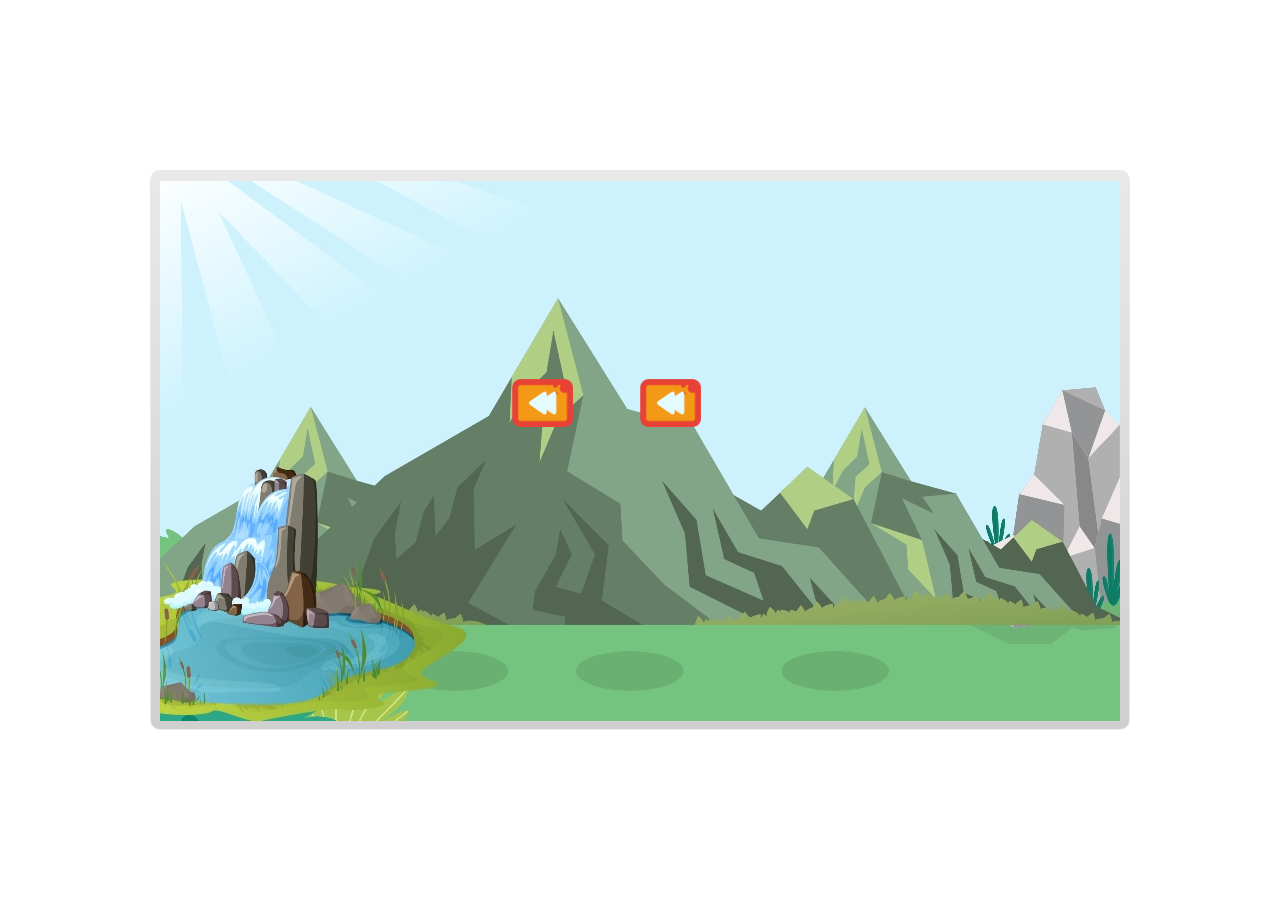
<file: index.html>
﻿<!doctype html>
<html lang="en-US">
<head>
  <meta charset="utf-8">
  <!-- Created using Storyline 3 - http://www.articulate.com  -->
  <!-- version: 3.20.30234.0 -->
  <title>uji coba ke 111</title>
  <meta http-equiv="x-ua-compatible" content="IE=edge"/>
  <meta name="viewport" content="width=device-width,initial-scale=1,user-scalable=no,shrink-to-fit=no,minimal-ui"/>
  <meta name="apple-mobile-web-app-capable" content="yes"/>
  <style>
    html, body { height: 100%; padding: 0; margin: 0 }
    #app { height: 100%; width: 100%; }
  </style>

  <script>
    window.DS = {};
    window.globals = {
      DATA_PATH_BASE: '',
      HAS_FRAME: true,
      HAS_SLIDE: true,

      lmsPresent: false,
      tinCanPresent: false,
      cmi5Present: false,
      aoSupport: false,
      scale: 'noscale',
      captureRc: false,
      browserSize: 'optimal',
      bgColor: '#FFFFFF',
      features: '',
      themeName: 'classic',
      preloaderColor: '#FFFFFF',
      suppressAnalytics: false,
      productChannel: 'perpetual',
      publishSource: 'storyline',
      aid: '',
      cid: 'a26af0aa-5f13-412d-adfa-fd5634dfb750',
      playerVersion: '3.20.30234.0',
      publishTimestamp: '2025-03-14T15:11:41.3296997Z',
      maxIosVideoElements: 10,
      connectionSettings: { },

      
      parseParams: function(qs) {
        if (window.globals.parsedParams != null) {
          return window.globals.parsedParams;
        }
        qs = (qs || window.location.search.substr(1)).split('+').join(' ');
        var params = {},
            tokens,
            re = /[?&]?([^=]+)=([^&]*)/g;

        while (tokens = re.exec(qs)) {
          params[decodeURIComponent(tokens[1]).trim()] =
            decodeURIComponent(tokens[2]).trim();
        }
        window.globals.parsedParams = params;
        return params;
      }

    };
  </script>
  <script>
    var isIe11 = ('ActiveXObject' in window || window.MSBlobBuilder != null)
      && window.msCrypto != null && !window.ActiveXObject;
    if (isIe11) {
      window.globals.unsupportedBrowser = true;
      document.write(atob('[base64]'));
    }
  </script>
  
  <script>window.THREE = { };</script>
  
</head>
<body style="background: #FFFFFF" class="cs-HTML theme-classic">
  <!-- 360 -->
  <script>!function(){var e,i=/iPhone/i,o=/iPod/i,n=/iPad/i,t=/\biOS-universal(?:.+)Mac\b/i,r=/\bAndroid(?:.+)Mobile\b/i,a=/Android/i,d=/(?:SD4930UR|\bSilk(?:.+)Mobile\b)/i,p=/Silk/i,l=/Windows Phone/i,u=/\bWindows(?:.+)ARM\b/i,b=/BlackBerry/i,s=/BB10/i,c=/Opera Mini/i,f=/\b(CriOS|Chrome)(?:.+)Mobile/i,h=/Mobile(?:.+)Firefox\b/i,v=function(e){return void 0!==e&&"MacIntel"===e.platform&&"number"==typeof e.maxTouchPoints&&e.maxTouchPoints>1&&"undefined"==typeof MSStream};e=function(e){var m={userAgent:"",platform:"",maxTouchPoints:0};e||"undefined"==typeof navigator?"string"==typeof e?m.userAgent=e:e&&e.userAgent&&(m={userAgent:e.userAgent,platform:e.platform,maxTouchPoints:e.maxTouchPoints||0}):m={userAgent:navigator.userAgent,platform:navigator.platform,maxTouchPoints:navigator.maxTouchPoints||0};var g=m.userAgent,y=g.split("[FBAN");void 0!==y[1]&&(g=y[0]),void 0!==(y=g.split("Twitter"))[1]&&(g=y[0]);var A=function(e){return function(i){return i.test(e)}}(g),w={apple:{phone:A(i)&&!A(l),ipod:A(o),tablet:!A(i)&&(A(n)||v(m))&&!A(l),universal:A(t),device:(A(i)||A(o)||A(n)||A(t)||v(m))&&!A(l)},amazon:{phone:A(d),tablet:!A(d)&&A(p),device:A(d)||A(p)},android:{phone:!A(l)&&A(d)||!A(l)&&A(r),tablet:!A(l)&&!A(d)&&!A(r)&&(A(p)||A(a)),device:!A(l)&&(A(d)||A(p)||A(r)||A(a))||A(/\bokhttp\b/i)},windows:{phone:A(l),tablet:A(u),device:A(l)||A(u)},other:{blackberry:A(b),blackberry10:A(s),opera:A(c),firefox:A(h),chrome:A(f),device:A(b)||A(s)||A(c)||A(h)||A(f)},any:!1,phone:!1,tablet:!1};return w.any=w.apple.device||w.android.device||w.windows.device||w.other.device,w.phone=w.apple.phone||w.android.phone||w.windows.phone,w.tablet=w.apple.tablet||w.android.tablet||w.windows.tablet,w}(),"object"==typeof exports&&"undefined"!=typeof module?module.exports=e:"function"==typeof define&&define.amd?define((function(){return e})):this.isMobile=e}();
    window.isMobile.apple.tablet = window.isMobile.apple.tablet ||
      (navigator.platform === 'MacIntel' && navigator.maxTouchPoints > 1);
    window.isMobile.apple.device = window.isMobile.apple.device || window.isMobile.apple.tablet;
    window.isMobile.tablet = window.isMobile.tablet || window.isMobile.apple.tablet;
    window.isMobile.any = window.isMobile.any || window.isMobile.apple.tablet;
  </script>

  <div id="focus-sink" tabindex="-1"></div>

  <div id="preso"></div>
  <script>
    (function() {

      var classTypes = [ 'desktop', 'mobile', 'phone', 'tablet' ];

      var addDeviceClasses = function(prefix, testObj) {
        var curr, i;
        for (i = 0; i < classTypes.length; i++) {
          curr = classTypes[i];
          if (testObj[curr]) {
            document.body.classList.add(prefix + curr);
          }
        }
      };

      var params = window.globals.parseParams(),
          isDevicePreview = params.devicepreview === '1',
          isPhoneOverride = params.deviceType === 'phone' || (isDevicePreview && params.phone == '1'),
          isTabletOverride = (params.deviceType === 'tablet' || isDevicePreview) && !isPhoneOverride,
          isMobileOverride = isPhoneOverride || isTabletOverride;

      var deviceView = {
        desktop: !window.isMobile.any && !isMobileOverride,
        mobile: window.isMobile.any || isMobileOverride,
        phone: isPhoneOverride || (window.isMobile.phone && !isTabletOverride),
        tablet: isTabletOverride || window.isMobile.tablet
      };

      window.globals.deviceView = deviceView;
      window.isMobile.desktop = !window.isMobile.any;
      window.isMobile.mobile = window.isMobile.any;

      addDeviceClasses('view-', deviceView);

    })();
  </script>
  
  <script src='story_content/user.js' type=text/javascript></script>
  <div class="slide-loader"></div>

  <script>
    if (window.globals.deviceView.isMobile) { var doc = document, loader = doc.body.querySelector('.slide-loader'); [ 1, 2, 3 ].forEach(function(n) { var d = doc.createElement('div'); d.style.backgroundColor = window.globals.preloaderColor; d.classList.add('mobile-loader-dot'); d.classList.add('dot' + n); loader.appendChild(d); }); }
  </script>

  <div class="mobile-load-title-overlay" style="display: none">
    <div class="mobile-load-title">uji coba ke 111</div>
  </div>

  <div class="mobile-chrome-warning"></div>

  
<style>
  .warn-connection-dialog {
    display: none;
    background: transparent;
    pointer-events: none;
    position: fixed;
    left: 0;
    top: 0;
    width: 100%;
    height: 100%;
    z-index: 999;
  }

  .warn-connection-content {
    border-radius: 4px;
    background: white;
    border: 1px solid #E7E7E7;
    color: #333333;
    box-shadow: 0 2px 4px rgba(0, 0, 0, 0.25);
    transition: all 150ms ease-out;
    position: absolute;
    white-space: nowrap;
  }

  .view-phone.is-landscape .warn-connection-content {
    left: 23px;
    bottom: 23px;
  }

  .view-tablet.is-landscape .warn-connection-content {
    left: 50%;
    top: 20px;
    transform: translateX(-50%);
  }

  .is-portrait .warn-connection-content {
    transform: translate(-50%, calc(-100% - 15px));
  }

  .warn-connection-content p {
    display: inline-block;
    margin: 0 8px 0 0;
    line-height: 33px;
    font-size: 11px;
  }

  .warn-connection-content svg {
    position: relative;
    vertical-align: middle;
    margin: 0 2px 2px 8px;
  }

  .view-desktop .warn-connection-content {
    left: 1.5em;
    bottom: 1.5em;
  }

  .view-desktop .warn-connection-content p {
    font-size: 1.1em;
  }

  .is-offline .warn-connection-dialog {
    display: block;
  }

  .is-offline .cs-panel * {
    pointer-events: none !important;
  }

  .is-offline .cs-panel {
    pointer-events: all !important;
  }

  .is-offline #nav-controls * {
    pointer-events: none !important;
  }

  .is-offline #nav-controls {
    pointer-events: all !important;
  }
</style>

<div class="warn-connection-dialog">
  <div class="warn-connection-content">
    <svg width="17" height="15" viewBox="0 0 17 15" xmlns="http://www.w3.org/2000/svg">
      <path fill="#8F0000" stroke="white" d="M16.07,12.98 L15.88,12.23 L9.51,1.21 C8.97,0.26,7.6,0.26,7.06,1.21 L0.69,12.23 C0.15,13.16,0.81,14.36,1.91,14.36 H14.65 C15.47,14.36,16.05,13.7,16.07,12.98 Z"/>
      <path fill="white" stroke="white" d="M8.58,5.5 C8.35,5.28,8.5,5.35,8.21,5.32 C8.09,5.35,7.97,5.49,7.96,5.67 C7.97,5.79,7.98,5.92,7.98,6.04 L7.98,6.04 C7.99,6.17,8,6.31,8.01,6.43 L8.01,6.44 C8.03,6.92,8.06,7.41,8.09,7.9 L8.09,7.9 C8.12,8.39,8.14,8.88,8.17,9.37 C8.17,9.39,8.18,9.42,8.2,9.44 C8.23,9.46,8.25,9.47,8.28,9.47 C8.31,9.47,8.34,9.46,8.35,9.44 C8.37,9.43,8.38,9.4,8.39,9.35 L8.39,9.34 C8.39,9.24,8.4,9.15,8.4,9.05 L8.4,9.05 C8.41,8.96,8.41,8.86,8.42,8.75 C8.43,8.44,8.45,8.12,8.47,7.81 L8.47,7.81 C8.49,7.49,8.51,7.18,8.53,6.87 C8.55,6.46,8.56,6.05,8.59,5.64 L8.6,5.62 C8.6,5.57,8.59,5.53,8.58,5.5 L8.21,5.32 Z"/>
      <circle fill="white" stroke="white" cx="8.3" cy="11.35" r="0.3"/>
    </svg>
    <p>You are offline. Trying to reconnect...</p>
  </div>
</div>

<script>
  (function() {
    window.DS.connection = {
      warningShown: false,
      assets: {},
      loadingAssetGroup: false,
      retryDelay: 500
    };

    // @TODO this is POC code and can be cleaned up a bit more if we move forward
    // with the feature



    // The `window.globals.features` variable must be set in `webpack.dev.config` when testing locally - it is not enough
    // to have it in the data - but it must be set there as well.
    var useConnectionMessages = window.AbortController != null &&
      window.location.protocol != 'file:' &&
      window.globals.features.indexOf('ConnectionMessages') != -1;

    window.DS.connection.useConnectionMessages = useConnectionMessages

    var assetCount = 0;
    var checkLoadedId;
    var connectionSettings = window.globals.connectionSettings;

    if (useConnectionMessages && connectionSettings != null) {
      var contentEl = document.querySelector('.warn-connection-content');
      var messageEl = contentEl.querySelector('p')

      if (connectionSettings.useDarkTheme) {
        contentEl.style.borderColor = '#BABBBA';
        contentEl.style.backgroundColor = '#282828';
        contentEl.style.color = '#FFFFFF';
      }

      if (connectionSettings.message != null) {
        messageEl.textContent = window.decodeURIComponent(connectionSettings.message);
      }
    }

    function checkAssetsReady() {
      for (var i in DS.connection.assets) {
        if (!DS.connection.assets[i].success) {
          return false;
        }
      }
      return true;
    }

    function stopAssetGroup() {
      if (!useConnectionMessages) { return; }

      assetCount = 0;

      DS.connection.oldAssetGroup = DS.connection.assets;
      DS.connection.assets = {};
      DS.connection.loadingAssetGroup = false;
      clearInterval(checkLoadedId);
    }

    function startAssetGroup() {
      if (!useConnectionMessages) { return; }
      var ticks = 0;
      clearInterval(checkLoadedId);
      checkLoadedId = setInterval(function() {
        var loaded = 0;
        if (assetCount === 0 && loaded === 0) {
          clearInterval(checkLoadedId);
          return;
        }

        for (var i in DS.connection.assets) {
          if (DS.connection.assets[i].success) {
            loaded++;
          }
        }

        if (assetCount === loaded && checkAssetsReady()) {
          for (var i in DS.connection.assets) {
            if (DS.connection.assets[i].action) {
              DS.connection.assets[i].action();
            }
          }
          hideWarning();
          stopAssetGroup();
        }
      }, 100)
    }

    function requiredAsset(url, action, retry, type) {
      if (!useConnectionMessages) { return; }
      if (DS.connection.assets[url]) { return; }

      DS.connection.assets[url] = {
        success: false, action: action, retry: retry, type: type
      };
      assetCount = Object.keys(DS.connection.assets).length;
      if (!DS.connection.loadingAssetGroup) {
        startAssetGroup();
      }
      DS.connection.loadingAssetGroup = true;
    }

    function assetLoaded(url) {
      if (!useConnectionMessages) { return; }
      if (DS.connection.assets[url]) {
        DS.connection.assets[url].success = true;
      }
    }

    function assetFailed(url) {
      if (!useConnectionMessages) { return; }
      if (!DS.connection.assets[url]) {
        if (/\.js$/.test(url)) {
          setTimeout(function() {
            if (DS.connection.lastSlideLoaded != null) {
              DS.connection.lastSlideLoaded();
            }
          }, DS.connection.retryDelay);
        }
        return;
      }
      if (!DS.connection.warningShown) { showWarning(); }
      if (DS.connection.assets[url].retry) {
        setTimeout(function() {
          if (!DS.connection.assets[url].success) {
            DS.connection.assets[url].retry()
          }
        }, DS.connection.retryDelay);
      }
    }

    function hideWarning() {
      document.body.classList.remove('is-offline');
      DS.connection.warningShown = false;
    }
    DS.connection.hideWarning = hideWarning

    function showWarning(btn) {
      document.body.classList.add('is-offline')
      DS.connection.warningShown = true;
      updateWarningPosition();
    }

    function updateWarningPosition() {
      if (!DS.connection.warningShown) {
        return;
      }

      var isPortrait = document.body.classList.contains('is-portrait');
      var warningEl = document.querySelector('.warn-connection-content');

      if (isPortrait) {
        var slide = document.querySelector('.primary-slide');
        var slideRect = slide.getBoundingClientRect();

        warningEl.style.top = `${slideRect.top}px`
        warningEl.style.left = `${slideRect.left + slideRect.width / 2}px`
      } else {
        warningEl.style.top = null;
        warningEl.style.left = null;
      }

      window.requestAnimationFrame(updateWarningPosition);
    }

    // these will all be noops if the feature flag isn't set in
    // the data and `window.globals.features`
    DS.connection.requiredAsset = requiredAsset;
    DS.connection.assetLoaded = assetLoaded;
    DS.connection.assetFailed = assetFailed;
    DS.connection.stopAssetGroup = stopAssetGroup;
    DS.connection.startAssetGroup = startAssetGroup;
  })();
</script>


  <script>
    
    if (window.autoSpider && window.vInterfaceObject) {
      document.querySelector('.mobile-load-title-overlay').style.display = 'none';
    }
  </script>

  

  <link rel="stylesheet" href="html5/data/css/output.min.css" data-noprefix/>
</body>
<script src="html5/lib/scripts/bootstrapper.min.js"></script>
</html>
</file>
<file: html5/data/css/output.min.css>
@font-face {
  font-family: 'Open SansBold CharsBoldE5816CA4';
  src: url('[data-uri]');
  font-style: normal;
  font-weight: normal;
}
@font-face {
  font-family: 'Open Sans Charset1_ 62FBB0A5928';
  src: url('[data-uri]');
  font-style: normal;
  font-weight: normal;
}
.cs-npnxnanbnsnfns00000000001 .cs-infopanel  {
  box-shadow: 0 1px 0 rgba(184, 184, 184, 1);
  background: rgba(255, 255, 255, 1);
}
.cs-npnxnanbnsnfns00000000001 .cs-infopanel .cs-link {
  color: rgba(124, 34, 128, 1);
}
.cs-npnxnanbnsnfns00000000001 .cs-infopanel .cs-link:hover {
  color: rgba(0, 0, 238, 1);
}
.cs-npnxnanbnsnfns00000000001 .cs-infopanel .cs-name {
  color: rgba(68, 68, 68, 1);
}
.cs-npnxnanbnsnfns00000000001 .cs-infopanel .cs-title {
  color: rgba(153, 153, 153, 1);
}
.cs-npnxnanbnsnfns00000000001 .cs-infopanelpopup  {
  box-shadow: 0 1px 0 rgba(184, 184, 184, 1);
  background: linear-gradient(180deg, rgba(233, 233, 233, 1) 0%, rgba(207, 207, 207, 1) 100%);
}
.cs-npnxnanbnsnfns00000000001 .cs-infopanelpopup .cs-link {
  color: rgba(124, 34, 128, 1);
}
.cs-npnxnanbnsnfns00000000001 .cs-infopanelpopup .cs-link:hover {
  color: rgba(0, 0, 238, 1);
}
.cs-npnxnanbnsnfns00000000001 .cs-infopanelpopup .cs-name {
  color: rgba(68, 68, 68, 1);
}
.cs-npnxnanbnsnfns00000000001 .cs-infopanelpopup .cs-bio {
  color: rgba(153, 153, 153, 1);
}
.cs-npnxnanbnsnfns00000000001 .cs-timer  {
  color: rgba(85, 85, 85, 1);
}
.cs-npnxnanbnsnfns00000000001 .cs-duration stop:first-child {
  stop-color: rgba(0, 215, 255, 1);
}
.cs-npnxnanbnsnfns00000000001 .cs-duration stop:last-child {
  stop-color: rgba(0, 171, 255, 1);
}
.cs-npnxnanbnsnfns00000000001 .cs-elapsed stop:first-child {
  stop-color: rgba(254, 227, 71, 1);
}
.cs-npnxnanbnsnfns00000000001 .cs-elapsed stop:last-child {
  stop-color: rgba(252, 204, 42, 1);
}
.cs-npnxnanbnsnfns00000000001 .cs-timer .cs-pie .cs-innerstroke {
  stroke: rgba(199, 199, 199, 1);
}
.cs-npnxnanbnsnfns00000000001 .cs-timer .cs-pie .cs-innerborder {
  stroke: rgba(255, 255, 255, 1);
}
.cs-npnxnanbnsnfns00000000001 .cs-window  {
  box-shadow: 0 8px 5px rgba(0, 0, 0, 0.2);
  border-color: rgba(234, 234, 234, 1);
  background: rgba(243, 243, 243, 1);
  color: rgba(85, 85, 85, 1);
}
.cs-npnxnanbnsnfns00000000001 .cs-window .cs-diva {
  border-color: rgba(247, 247, 247, 1);
}
.cs-npnxnanbnsnfns00000000001 .cs-window .cs-divb {
  border-color: rgba(211, 211, 211, 1);
}
.cs-npnxnanbnsnfns00000000001 .cs-editor .cs-editor-slide {
  color: rgba(85, 85, 85, 1);
}
.cs-npnxnanbnsnfns00000000001 .cs-editor .cs-editor-html {
  color: rgba(68, 68, 68, 1);
}
.cs-npnxnanbnsnfns00000000001 .cs-editor .cs-editor-button {
  text-shadow: 0 1px 0 rgba(240, 240, 240, 1);
  color: rgba(53, 53, 53, 1);
  border-color: rgba(177, 177, 177, 1);
  background: linear-gradient(180deg, rgba(245, 245, 245, 1) 0%, rgba(199, 199, 199, 1) 100%);
}
.cs-npnxnanbnsnfns00000000001 .cs-editor .cs-editor-button:hover {
  background: linear-gradient(180deg, rgba(242, 242, 242, 1) 0%, rgba(175, 175, 175, 1) 100%);
}
.cs-npnxnanbnsnfns00000000001 .cs-editor .cs-editor-button:active {
  background: linear-gradient(180deg, rgba(199, 199, 199, 1) 0%, rgba(244, 244, 244, 1) 100%);
}
.cs-npnxnanbnsnfns00000000001 .cs-listitem  {
  color: rgba(53, 53, 53, 1);
  border-color: rgba(223, 223, 223, 1);
}
.cs-npnxnanbnsnfns00000000001 .cs-listitem.cs-viewed {
  color: rgba(144, 144, 144, 1);
}
.cs-npnxnanbnsnfns00000000001 .cs-listitem.cs-selected {
  color: rgba(53, 53, 53, 1);
  background: rgba(192, 226, 241, 1);
}
.cs-npnxnanbnsnfns00000000001 .cs-listitem.cs-selected:hover {
  background: rgba(192, 226, 241, 1);
}
.cs-npnxnanbnsnfns00000000001 .cs-listitem.cs-selected.hover {
  background: rgba(192, 226, 241, 1);
}
.cs-npnxnanbnsnfns00000000001 .cs-listitem.cs-selected:focus {
  background: rgba(192, 226, 241, 1);
}
.cs-npnxnanbnsnfns00000000001 .cs-listitem .cs-icon-carrot {
  fill: rgba(53, 53, 53, 1);
}
.cs-npnxnanbnsnfns00000000001 .cs-listitem .cs-icon-carrot .cs-shadow {
  fill: rgba(255, 255, 255, 1);
}
.cs-npnxnanbnsnfns00000000001 .cs-listitem:hover {
  background: rgba(230, 230, 230, 1);
}
.cs-npnxnanbnsnfns00000000001 .cs-listitem.hover {
  background: rgba(230, 230, 230, 1);
}
.cs-npnxnanbnsnfns00000000001 .cs-listitem:focus {
  background: rgba(230, 230, 230, 1);
}
.cs-npnxnanbnsnfns00000000001 .cs-glossary  {
  color: rgba(53, 53, 53, 1);
}
.cs-npnxnanbnsnfns00000000001 .cs-glossary .cs-scrolling-panel {
  background: rgba(231, 231, 231, 1);
}
.cs-npnxnanbnsnfns00000000001 .cs-glossary .cs-term.cs-selected .cs-choice-list-trigger {
  color: rgba(53, 53, 53, 1);
  background: rgba(192, 226, 241, 1);
}
.cs-npnxnanbnsnfns00000000001 .cs-glossary .cs-term.cs-selected .cs-choice-list-trigger:focus {
  color: rgba(53, 53, 53, 1);
  background: rgba(192, 226, 241, 1);
}
.cs-npnxnanbnsnfns00000000001 .cs-glossary .cs-term:hover .cs-choice-list-trigger {
  background: rgba(230, 230, 230, 1);
}
.cs-npnxnanbnsnfns00000000001 .cs-glossary .cs-term.hover .cs-choice-list-trigger {
  background: rgba(230, 230, 230, 1);
}
.cs-npnxnanbnsnfns00000000001 .cs-glossary .cs-term .cs-choice-list-trigger:focus {
  background: rgba(230, 230, 230, 1);
}
.cs-npnxnanbnsnfns00000000001 .cs-glossary .cs-diva {
  border-color: rgba(226, 226, 226, 1);
}
.cs-npnxnanbnsnfns00000000001 .cs-glossary .cs-divb {
  border-color: rgba(226, 226, 226, 1);
}
.cs-npnxnanbnsnfns00000000001 .cs-glossary .cs-divc {
  border-color: rgba(250, 250, 250, 1);
}
.cs-npnxnanbnsnfns00000000001 .cs-glossary .cs-heading {
  color: rgba(68, 68, 68, 1);
}
.cs-npnxnanbnsnfns00000000001 .cs-resource .cs-separator {
  border-color: rgba(224, 224, 224, 1);
}
.cs-npnxnanbnsnfns00000000001 .cs-outline  {
  color: rgba(68, 68, 68, 1);
}
.cs-npnxnanbnsnfns00000000001 .cs-outline .cs-diva {
  border-color: rgba(198, 198, 198, 1);
}
.cs-npnxnanbnsnfns00000000001 .cs-outline .cs-divb {
  border-color: rgba(249, 249, 249, 1);
}
.cs-npnxnanbnsnfns00000000001 .cs-outline .cs-divc {
  border-color: rgba(225, 225, 225, 1);
}
.cs-npnxnanbnsnfns00000000001 .cs-outline .cs-search-filter:hover {
  color: rgba(0, 0, 238, 1);
}
.cs-npnxnanbnsnfns00000000001 .cs-outline .cs-search-filter.hover {
  color: rgba(0, 0, 238, 1);
}
.cs-npnxnanbnsnfns00000000001 .cs-transcript  {
  color: rgba(68, 68, 68, 1);
}
.cs-npnxnanbnsnfns00000000001 .cs-transcript .cs-div {
  border-color: rgba(225, 225, 225, 1);
}
.cs-npnxnanbnsnfns00000000001 .cs-tabs:not(.topmenu-item) {
  color: rgba(85, 85, 85, 1);
}
.cs-npnxnanbnsnfns00000000001 .cs-tabs .cs-inner-button:not(.topmenu-item) {
  text-shadow: 0 1px 0 rgba(240, 240, 240, 1);
}
.cs-npnxnanbnsnfns00000000001 .cs-tabs:hover:not(.topmenu-item) {
  color: rgba(51, 51, 51, 1);
}
.cs-npnxnanbnsnfns00000000001 .cs-tabs.cs-selected {
  background: rgba(243, 243, 243, 1);
  color: rgba(51, 51, 51, 1);
}
.cs-npnxnanbnsnfns00000000001 .cs-seekcontrol  {
  background: linear-gradient(180deg, rgba(245, 245, 245, 1) 0%, rgba(199, 199, 199, 1) 100%);
  border-color: rgba(177, 177, 177, 1);
}
.cs-npnxnanbnsnfns00000000001 .cs-seekcontrol .cs-button:hover .cs-icon {
  fill: rgba(85, 85, 85, 1);
}
.cs-npnxnanbnsnfns00000000001 .cs-seekcontrol .cs-button.hover .cs-icon {
  fill: rgba(85, 85, 85, 1);
}
.cs-npnxnanbnsnfns00000000001 .cs-seekcontrol .cs-button .cs-icon-shadow {
  fill: rgba(240, 240, 240, 1);
}
.cs-npnxnanbnsnfns00000000001 .cs-seekcontrol .cs-button .cs-icon {
  fill: rgba(45, 45, 45, 1);
}
.cs-npnxnanbnsnfns00000000001 .cs-seekcontrol .cs-seek .cs-fill {
  background: rgba(255, 255, 255, 1);
}
.cs-npnxnanbnsnfns00000000001 .cs-seekcontrol .cs-seek {
  background: rgba(231, 231, 231, 1);
  border-color: rgba(184, 184, 184, 1);
}
.cs-npnxnanbnsnfns00000000001 .cs-searchinput .cs-input {
  color: rgba(138, 138, 138, 1);
  border-color: rgba(173, 173, 173, 1);
  background: rgba(223, 223, 223, 1);
}
.cs-npnxnanbnsnfns00000000001 .cs-searchinput .cs-input:focus {
  color: rgba(51, 51, 51, 1);
  background: rgba(250, 250, 250, 1);
}
.cs-npnxnanbnsnfns00000000001 .cs-searchinput .cs-input:hover {
  box-shadow: inset 0 0 1px 0 rgba(107, 248, 255, 1);
}
.cs-npnxnanbnsnfns00000000001 .cs-searchinput .cs-input.hover {
  box-shadow: inset 0 0 1px 0 rgba(107, 248, 255, 1);
}
.cs-npnxnanbnsnfns00000000001 .cs-searchinput .cs-button .cs-icon {
  fill: rgba(138, 138, 138, 1);
}
.cs-npnxnanbnsnfns00000000001 .cs-searchinput .cs-button:hover {
  fill: linear-gradient(180deg, rgba(245, 245, 245, 1) 0%, rgba(199, 199, 199, 1) 100%);
}
.cs-npnxnanbnsnfns00000000001 .cs-searchinput .cs-button.hover {
  fill: linear-gradient(180deg, rgba(245, 245, 245, 1) 0%, rgba(199, 199, 199, 1) 100%);
}
.cs-npnxnanbnsnfns00000000001 .cs-menu  {
  box-shadow: 0 1px 0 rgba(184, 184, 184, 1);
  background: rgba(243, 243, 243, 1);
}
.cs-npnxnanbnsnfns00000000001 .cs-topmenu-item.active .cs-tab {
  background: rgba(243, 243, 243, 1);
}
.cs-npnxnanbnsnfns00000000001 .cs-logo  {
  box-shadow: 0 1px 0 rgba(184, 184, 184, 1);
  background: rgba(255, 255, 255, 1);
}
.cs-npnxnanbnsnfns00000000001 .cs-checkbox  {
  color: rgba(68, 68, 68, 1);
}
.cs-npnxnanbnsnfns00000000001 .cs-checkbox:hover {
  border-color: rgba(107, 248, 255, 1);
}
.cs-npnxnanbnsnfns00000000001 .cs-checkbox.hover {
  border-color: rgba(107, 248, 255, 1);
}
.cs-npnxnanbnsnfns00000000001 .cs-checkbox .cs-box {
  color: rgba(255, 255, 255, 1);
  border-color: rgba(184, 184, 184, 1);
}
.cs-npnxnanbnsnfns00000000001 .cs-checkbox .cs-box:checked::after {
  color: rgba(51, 204, 0, 1);
}
.cs-npnxnanbnsnfns00000000001 .cs-checkbox .cs-box.checked.after {
  color: rgba(51, 204, 0, 1);
}
.cs-npnxnanbnsnfns00000000001 .cs-button  {
  text-shadow: 0 1px 0 rgba(240, 240, 240, 1);
  color: rgba(53, 53, 53, 1);
  border-color: rgba(177, 177, 177, 1);
  background: linear-gradient(180deg, rgba(245, 245, 245, 1) 0%, rgba(199, 199, 199, 1) 100%);
  box-shadow: 0 1px 0 rgba(207, 207, 207, 1);
}
.cs-npnxnanbnsnfns00000000001 .cs-button .cs-icon {
  fill: rgba(53, 53, 53, 1);
}
.cs-npnxnanbnsnfns00000000001 .cs-button .cs-icon-shadow {
  fill: rgba(240, 240, 240, 1);
}
.cs-npnxnanbnsnfns00000000001 .cs-button:hover {
  background: linear-gradient(180deg, rgba(242, 242, 242, 1) 0%, rgba(175, 175, 175, 1) 100%);
}
.cs-npnxnanbnsnfns00000000001 .cs-button.hover {
  background: linear-gradient(180deg, rgba(242, 242, 242, 1) 0%, rgba(175, 175, 175, 1) 100%);
}
.cs-npnxnanbnsnfns00000000001 .cs-button:active {
  background: linear-gradient(180deg, rgba(199, 199, 199, 1) 0%, rgba(244, 244, 244, 1) 100%);
}
.cs-npnxnanbnsnfns00000000001 .cs-button.cs-disabled:hover {
  background: linear-gradient(180deg, rgba(245, 245, 245, 1) 0%, rgba(199, 199, 199, 1) 100%);
}
.cs-npnxnanbnsnfns00000000001 .cs-button.cs-disabled.hover {
  background: linear-gradient(180deg, rgba(245, 245, 245, 1) 0%, rgba(199, 199, 199, 1) 100%);
}
.cs-npnxnanbnsnfns00000000001 .cs-button.cs-disabled:active {
  background: linear-gradient(180deg, rgba(245, 245, 245, 1) 0%, rgba(199, 199, 199, 1) 100%);
}
.cs-npnxnanbnsnfns00000000001 .cs-button.cs-volume:hover {
  background: linear-gradient(180deg, rgba(245, 245, 245, 1) 0%, rgba(199, 199, 199, 1) 100%);
}
.cs-npnxnanbnsnfns00000000001 .cs-button.cs-volume.hover {
  background: linear-gradient(180deg, rgba(245, 245, 245, 1) 0%, rgba(199, 199, 199, 1) 100%);
}
.cs-npnxnanbnsnfns00000000001 .cs-button.cs-volume:active {
  background: linear-gradient(180deg, rgba(245, 245, 245, 1) 0%, rgba(199, 199, 199, 1) 100%);
}
.cs-npnxnanbnsnfns00000000001.cs-base  {
  color: rgba(85, 85, 85, 1);
  border-color: rgba(233, 233, 233, 1);
  background: linear-gradient(180deg, rgba(233, 233, 233, 1) 0%, rgba(207, 207, 207, 1) 100%);
}
.cs-npnxnanbnsnfns00000000001.cs-base .cs-separator .cs-diva {
  background: rgba(211, 211, 211, 1);
}
.cs-npnxnanbnsnfns00000000001.cs-base .cs-separator .cs-divb {
  background: rgba(247, 247, 247, 1);
}
.cs-npnxnanbnsnfns00000000001.cs-base .cs-topmenu-item.active .cs-tab {
  border-color: rgba(211, 211, 211, 1);
}
.cs-npnxnanbnsnfns00000000001.cs-base .cs-topmenu-item.active .cs-panel {
  border-color: rgba(211, 211, 211, 1);
}
.cs-npnxnanbnsnfns00000000001.cs-base .cs-left {
  background: linear-gradient(180deg, rgba(219, 219, 219, 1) 0%, rgba(195, 195, 195, 1) 100%);
}
.cs-npnxnanbnsnfns00000000001.cs-base .cs-area-primary .cs-slide-container {
  background: linear-gradient(180deg, rgba(233, 233, 233, 1) 0%, rgba(207, 207, 207, 1) 100%);
}
.cs-npnxnanbnsnfns00000000001 .cs-volume::-moz-range-thumb {
  border-color: rgba(165, 165, 165, 1);
  box-shadow: inset 0 0 1px 0 rgba(212, 212, 212, 1);
  background: rgba(200, 200, 200, 1);
}
.cs-npnxnanbnsnfns00000000001 .cs-volume::-ms-thumb {
  border-color: rgba(165, 165, 165, 1);
  box-shadow: inset 0 0 1px 0 rgba(212, 212, 212, 1);
  background: rgba(200, 200, 200, 1);
}
.cs-npnxnanbnsnfns00000000001 .cs-volume::-webkit-slider-thumb {
  border-color: rgba(165, 165, 165, 1);
  box-shadow: inset 0 0 1px 0 rgba(212, 212, 212, 1);
  background: rgba(200, 200, 200, 1);
}
.cs-npnxnanbnsnfns00000000001 .cs-volume::-moz-range-track {
  border-color: rgba(242, 242, 242, 1);
  background: linear-gradient(180deg, rgba(188, 188, 188, 1) 0%, rgba(188, 188, 188, 1) 50.196%, rgba(195, 195, 195, 1) 100%);
}
.cs-npnxnanbnsnfns00000000001 .cs-volume::-ms-track {
  border-color: rgba(242, 242, 242, 1);
  background: linear-gradient(180deg, rgba(188, 188, 188, 1) 0%, rgba(188, 188, 188, 1) 50.196%, rgba(195, 195, 195, 1) 100%);
}
.cs-npnxnanbnsnfns00000000001 .cs-volume::-webkit-slider-runnable-track {
  border-color: rgba(242, 242, 242, 1);
  background: linear-gradient(180deg, rgba(188, 188, 188, 1) 0%, rgba(188, 188, 188, 1) 50.196%, rgba(195, 195, 195, 1) 100%);
}
body.show-focus .tab-focus-box {
  border-color: rgba(255, 255, 0, 1);
}
.skipnav {
  border-color: rgba(255, 255, 0, 1);
}
.fn-npnxnanbsnfns00000000001 {
  font-family: 'Open SansD6FFC9F9';
  -webkit-font-variant-ligatures: no-common-ligatures;
  font-variant-ligatures: no-common-ligatures;
}
.fn-pxabnsnfns00000000001 {
  font-family: 'Open SansD6FFC9F9';
  -webkit-font-variant-ligatures: no-common-ligatures;
  font-variant-ligatures: no-common-ligatures;
}
.fn-npxnabnsnfns00000000001 {
  font-family: 'Open SansD6FFC9F9';
  -webkit-font-variant-ligatures: no-common-ligatures;
  font-variant-ligatures: no-common-ligatures;
}
.fn-npnxnanbnsnfns00000000001 {
  font-family: 'Open SansD6FFC9F9';
  -webkit-font-variant-ligatures: no-common-ligatures;
  font-variant-ligatures: no-common-ligatures;
}
.fn-pxabnsnfns00000000000 {
  font-family: 'Open SansD6FFC9F9';
  -webkit-font-variant-ligatures: no-common-ligatures;
  font-variant-ligatures: no-common-ligatures;
}
@font-face {
  font-family: 'Open SansD6FFC9F9';
  src: url('[data-uri]');
  font-style: normal;
  font-weight: bold;
}
@font-face {
  font-family: 'Open SansD6FFC9F9';
  src: url('[data-uri]');
  font-style: normal;
  font-weight: normal;
}
.cs-InvalidPromptSlide .cs-5aw5Lv8IHO6-InvalidPromptSlide-btn0 {
  color: rgba(53, 53, 53, 1);
  border-color: rgba(177, 177, 177, 1);
  background: linear-gradient(180deg, rgba(245, 245, 245, 1) 0%, rgba(199, 199, 199, 1) 100%);
  text-shadow: 0 1px 0 rgba(240, 240, 240, 1);
}
.cs-InvalidPromptSlide .cs-5aw5Lv8IHO6-InvalidPromptSlide-btn0 .cs-html {
  color: rgba(68, 68, 68, 1);
}
.cs-InvalidPromptSlide .cs-5aw5Lv8IHO6-InvalidPromptSlide-btn0 .cs-slide {
  border-color: rgba(85, 85, 85, 1);
}
.cs-InvalidPromptSlide .cs-5aw5Lv8IHO6-InvalidPromptSlide-btn0:hover {
  background: linear-gradient(180deg, rgba(242, 242, 242, 1) 0%, rgba(175, 175, 175, 1) 100%);
}
.cs-InvalidPromptSlide .cs-5aw5Lv8IHO6-InvalidPromptSlide-btn0:active {
  background: linear-gradient(180deg, rgba(199, 199, 199, 1) 0%, rgba(244, 244, 244, 1) 100%);
}
.cs-PrintPromptSlide .cs-5aw5Lv8IHO6-PrintPromptSlide-btn0 {
  color: rgba(53, 53, 53, 1);
  border-color: rgba(177, 177, 177, 1);
  background: linear-gradient(180deg, rgba(245, 245, 245, 1) 0%, rgba(199, 199, 199, 1) 100%);
  text-shadow: 0 1px 0 rgba(240, 240, 240, 1);
}
.cs-PrintPromptSlide .cs-5aw5Lv8IHO6-PrintPromptSlide-btn0 .cs-html {
  color: rgba(68, 68, 68, 1);
}
.cs-PrintPromptSlide .cs-5aw5Lv8IHO6-PrintPromptSlide-btn0 .cs-slide {
  border-color: rgba(85, 85, 85, 1);
}
.cs-PrintPromptSlide .cs-5aw5Lv8IHO6-PrintPromptSlide-btn0:hover {
  background: linear-gradient(180deg, rgba(242, 242, 242, 1) 0%, rgba(175, 175, 175, 1) 100%);
}
.cs-PrintPromptSlide .cs-5aw5Lv8IHO6-PrintPromptSlide-btn0:active {
  background: linear-gradient(180deg, rgba(199, 199, 199, 1) 0%, rgba(244, 244, 244, 1) 100%);
}
.cs-ScrollPromptSlide .cs-5aw5Lv8IHO6-ScrollPromptSlide-btn0 {
  color: rgba(53, 53, 53, 1);
  border-color: rgba(177, 177, 177, 1);
  background: linear-gradient(180deg, rgba(245, 245, 245, 1) 0%, rgba(199, 199, 199, 1) 100%);
  text-shadow: 0 1px 0 rgba(240, 240, 240, 1);
}
.cs-ScrollPromptSlide .cs-5aw5Lv8IHO6-ScrollPromptSlide-btn0 .cs-html {
  color: rgba(68, 68, 68, 1);
}
.cs-ScrollPromptSlide .cs-5aw5Lv8IHO6-ScrollPromptSlide-btn0 .cs-slide {
  border-color: rgba(85, 85, 85, 1);
}
.cs-ScrollPromptSlide .cs-5aw5Lv8IHO6-ScrollPromptSlide-btn0:hover {
  background: linear-gradient(180deg, rgba(242, 242, 242, 1) 0%, rgba(175, 175, 175, 1) 100%);
}
.cs-ScrollPromptSlide .cs-5aw5Lv8IHO6-ScrollPromptSlide-btn0:active {
  background: linear-gradient(180deg, rgba(199, 199, 199, 1) 0%, rgba(244, 244, 244, 1) 100%);
}
.cs-ResumePromptSlide .cs-5aw5Lv8IHO6-ResumePromptSlide-btn0 {
  color: rgba(53, 53, 53, 1);
  border-color: rgba(177, 177, 177, 1);
  background: linear-gradient(180deg, rgba(245, 245, 245, 1) 0%, rgba(199, 199, 199, 1) 100%);
  text-shadow: 0 1px 0 rgba(240, 240, 240, 1);
}
.cs-ResumePromptSlide .cs-5aw5Lv8IHO6-ResumePromptSlide-btn0 .cs-html {
  color: rgba(68, 68, 68, 1);
}
.cs-ResumePromptSlide .cs-5aw5Lv8IHO6-ResumePromptSlide-btn0 .cs-slide {
  border-color: rgba(85, 85, 85, 1);
}
.cs-ResumePromptSlide .cs-5aw5Lv8IHO6-ResumePromptSlide-btn0:hover {
  background: linear-gradient(180deg, rgba(242, 242, 242, 1) 0%, rgba(175, 175, 175, 1) 100%);
}
.cs-ResumePromptSlide .cs-5aw5Lv8IHO6-ResumePromptSlide-btn0:active {
  background: linear-gradient(180deg, rgba(199, 199, 199, 1) 0%, rgba(244, 244, 244, 1) 100%);
}
.cs-ResumePromptSlide .cs-5aw5Lv8IHO6-ResumePromptSlide-btn1 {
  color: rgba(53, 53, 53, 1);
  border-color: rgba(177, 177, 177, 1);
  background: linear-gradient(180deg, rgba(245, 245, 245, 1) 0%, rgba(199, 199, 199, 1) 100%);
  text-shadow: 0 1px 0 rgba(240, 240, 240, 1);
}
.cs-ResumePromptSlide .cs-5aw5Lv8IHO6-ResumePromptSlide-btn1 .cs-html {
  color: rgba(68, 68, 68, 1);
}
.cs-ResumePromptSlide .cs-5aw5Lv8IHO6-ResumePromptSlide-btn1 .cs-slide {
  border-color: rgba(85, 85, 85, 1);
}
.cs-ResumePromptSlide .cs-5aw5Lv8IHO6-ResumePromptSlide-btn1:hover {
  background: linear-gradient(180deg, rgba(242, 242, 242, 1) 0%, rgba(175, 175, 175, 1) 100%);
}
.cs-ResumePromptSlide .cs-5aw5Lv8IHO6-ResumePromptSlide-btn1:active {
  background: linear-gradient(180deg, rgba(199, 199, 199, 1) 0%, rgba(244, 244, 244, 1) 100%);
}
.cs-ExternalInterfaceErrorSlide .cs-buttonOK {
  color: rgba(53, 53, 53, 1);
  border-color: rgba(177, 177, 177, 1);
  background: linear-gradient(180deg, rgba(245, 245, 245, 1) 0%, rgba(199, 199, 199, 1) 100%);
  text-shadow: 0 1px 0 rgba(240, 240, 240, 1);
}
.cs-ExternalInterfaceErrorSlide .cs-buttonOK .cs-html {
  color: rgba(68, 68, 68, 1);
}
.cs-ExternalInterfaceErrorSlide .cs-buttonOK .cs-slide {
  border-color: rgba(85, 85, 85, 1);
}
.cs-ExternalInterfaceErrorSlide .cs-buttonOK:hover {
  background: linear-gradient(180deg, rgba(242, 242, 242, 1) 0%, rgba(175, 175, 175, 1) 100%);
}
.cs-ExternalInterfaceErrorSlide .cs-buttonOK:active {
  background: linear-gradient(180deg, rgba(199, 199, 199, 1) 0%, rgba(244, 244, 244, 1) 100%);
}
</file>
